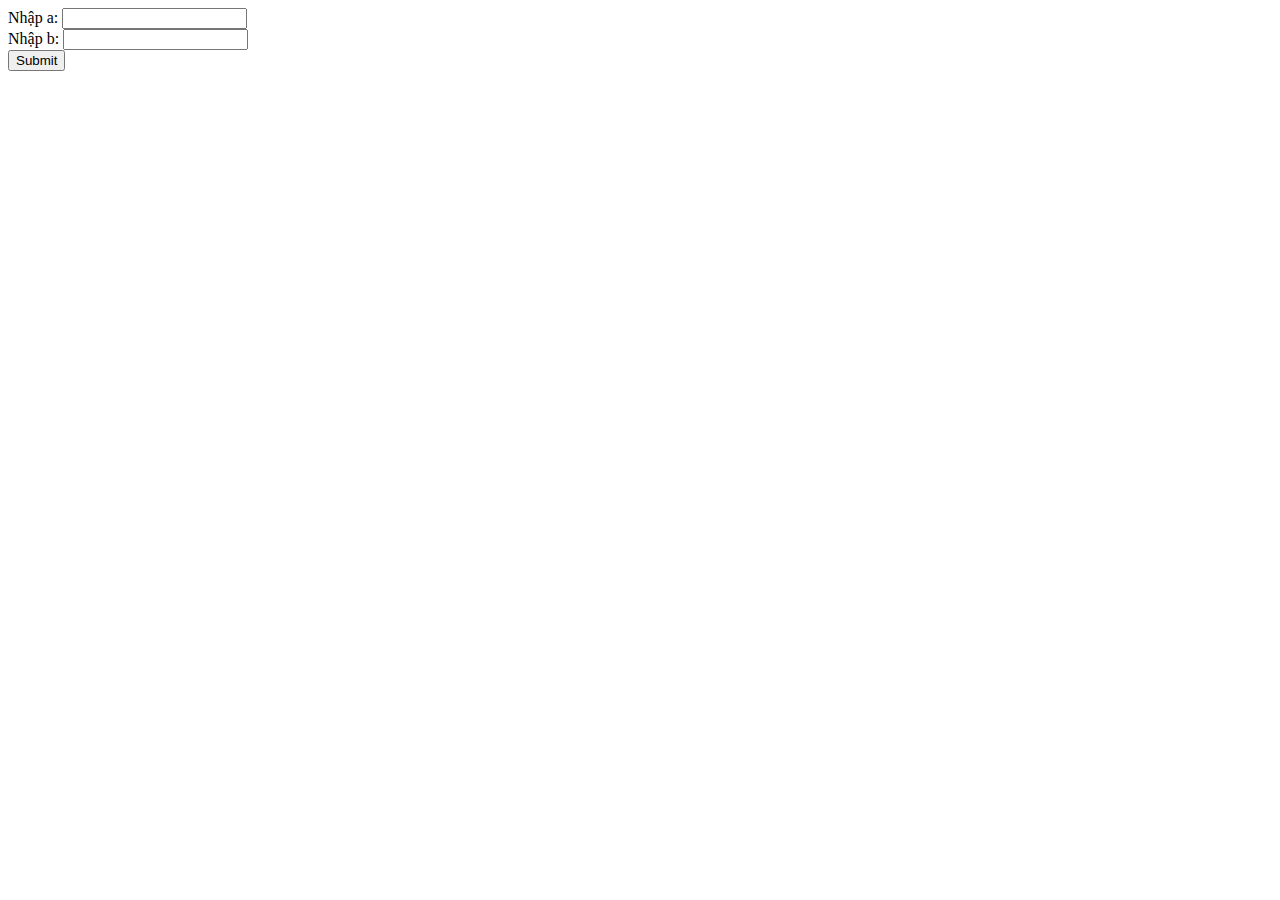
<file: bai1/index.html>
<!DOCTYPE html>
<html lang="en">

<head>
    <meta charset="UTF-8">
    <meta http-equiv="X-UA-Compatible" content="IE=edge">
    <meta name="viewport" content="width=device-width, initial-scale=1.0">
    <title>Bài 1 - Nguyễn Việt Mỹ - Nhóm 1</title>
</head>

<body>
    <form action="javascript:calculate(a.value, b.value)">
        <label for="a">Nhập a:</label>
        <input type="number" name="a" id="a" required pattern="/^[0-9]$/">
        <br>
        <label for="b">Nhập b:</label>
        <input type="number" name="b" id="b" required pattern="/^[0-9]$/">
        <br>
        <input type="submit" value="Submit" />
    </form>

    <p id="result"></p>
    <script src="index.js"></script>

</body>

</html>
</file>
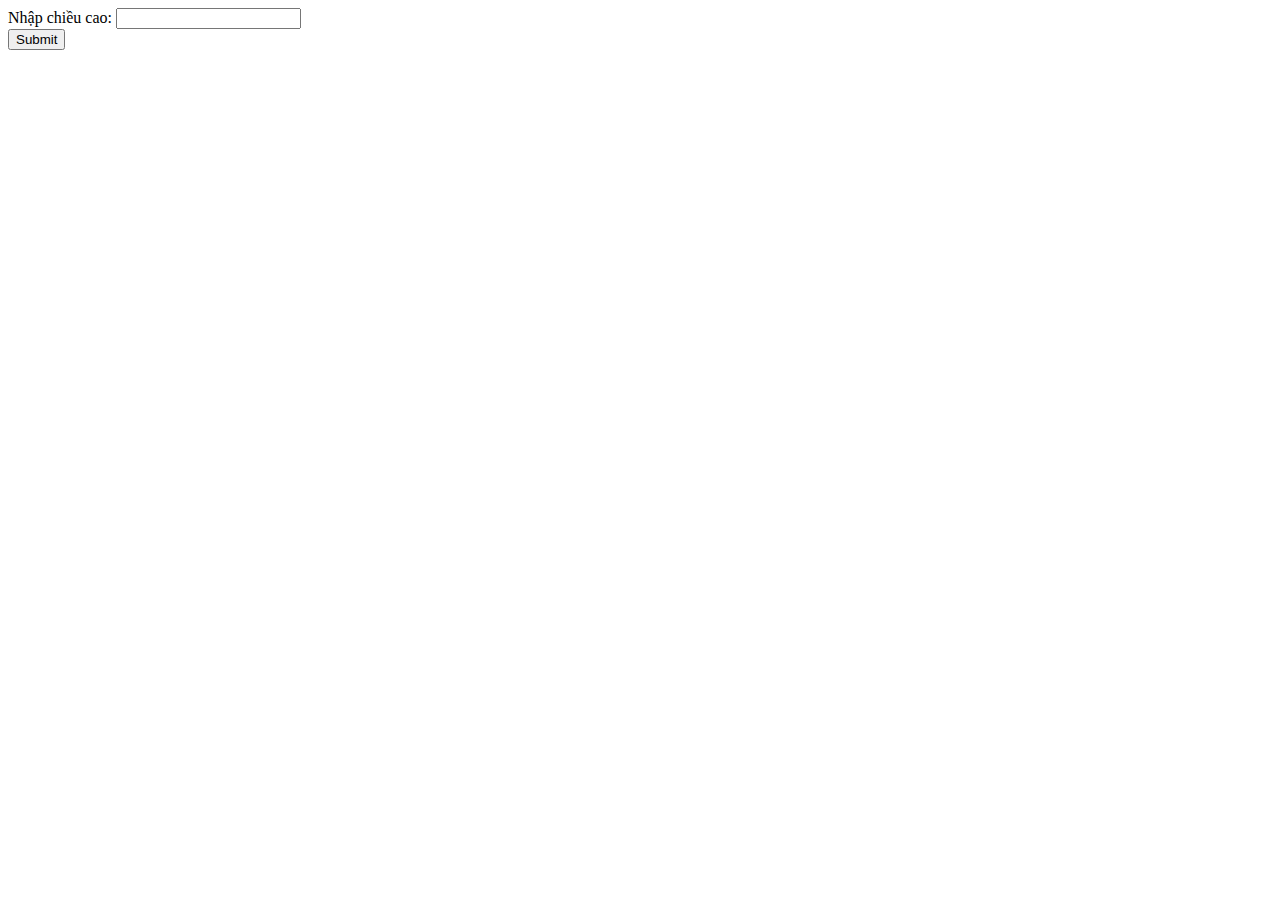
<file: bai2/index.html>
<!DOCTYPE html>
<html lang="en">

<head>
    <meta charset="UTF-8">
    <meta http-equiv="X-UA-Compatible" content="IE=edge">
    <meta name="viewport" content="width=device-width, initial-scale=1.0">
    <title>Bài 2 - Nguyễn Việt Mỹ - Nhóm 1</title>
</head>

<body>
    <form action="javascript:numberOneTriangle(n.value)">
        <label for="n">Nhập chiều cao:</label>
        <input type="number" name="n" id="n" required pattern="/^[0-9]$/">
        <br>
        <input type="submit" value="Submit" />
    </form>

    <p id="result"></p>
    <script src="index.js"></script>

</body>

</html>
</file>
